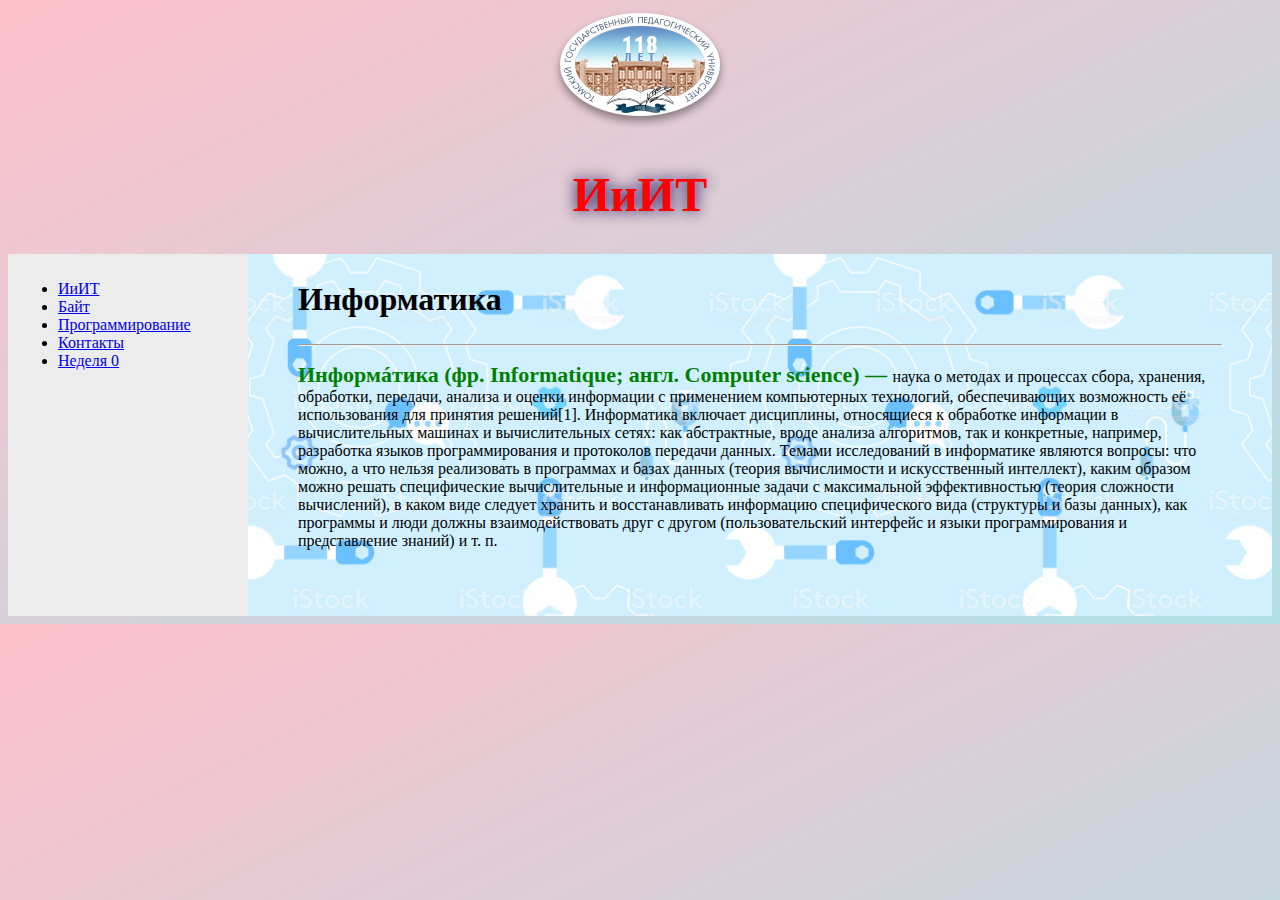
<file: index.html>
<!doctype html>
<html>
    <head>
        <meta charset="utf-8">
        <title>ИиИТ</title>
        <link href="style.css" rel="stylesheet">
    </head>
    <body>
        <header>
            <img src="gerbtspu118.png">
            <h1>ИиИТ</h1>
        </header>
        <div id="flex">
            <nav>
                <ul>
                    <li><a href="index.html">ИиИТ</a></li>
                    <li><a href="bite.html">Байт</a></li>
                    <li><a href="programming.html">Программирование</a></li>
                    <li><a href="Contacts.html">Контакты</a></li>
                    <li><a href="week0.html">Неделя 0</a></li>
                </ul>
            </nav>
            <main>
                <h2>Информатика</h2>
                <hr>
                <p>
                    <b>Информáтика (фр. Informatique; англ. Computer science) — </b>
                    наука о методах и процессах сбора, хранения, обработки,
                    передачи, анализа и оценки информации с применением компьютерных
                    технологий, обеспечивающих возможность её использования для
                    принятия решений[1]. Информатика включает дисциплины, относящиеся
                    к обработке информации в вычислительных машинах и вычислительных
                    сетях: как абстрактные, вроде анализа алгоритмов, так и конкретные,
                    например, разработка языков программирования и протоколов передачи
                    данных. Темами исследований в информатике являются вопросы: что
                    можно, а что нельзя реализовать в программах и базах данных (теория
                    вычислимости и искусственный интеллект), каким образом можно решать
                    специфические вычислительные и информационные задачи с максимальной
                    эффективностью (теория сложности вычислений), в каком виде следует
                    хранить и восстанавливать информацию специфического вида (структуры
                    и базы данных), как программы и люди должны взаимодействовать друг с
                    другом (пользовательский интерфейс и языки программирования и
                    представление знаний) и т. п.
                </p>
            </main>
        </div>
    </body>
</html>
</file>
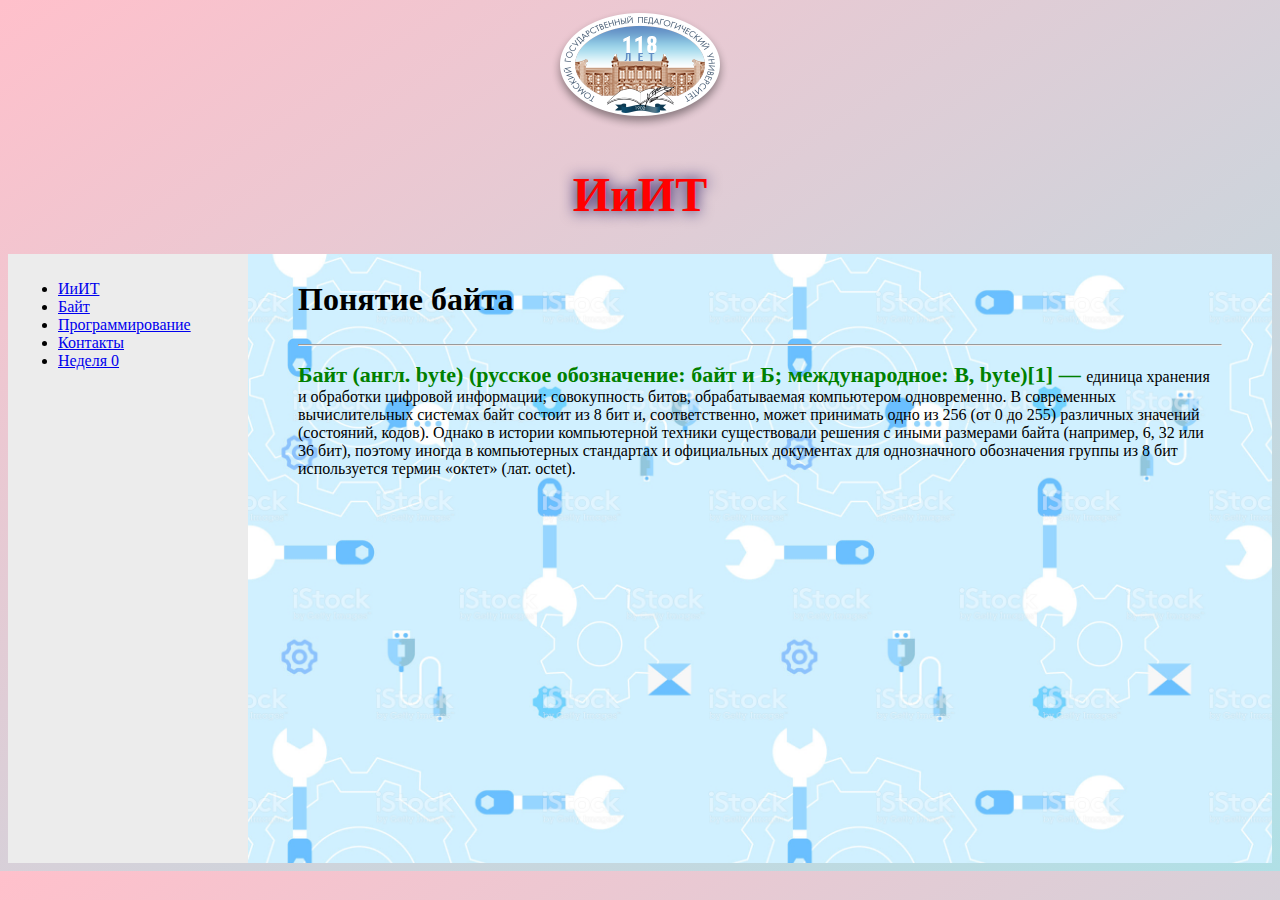
<file: bite.html>
<!doctype html>
<html>
    <head>
        <meta charset="utf-8">
        <title>ИиИТ</title>
        <link href="style.css" rel="stylesheet">
    </head>
    <body>
        <header>
            <img src="gerbtspu118.png">
            <h1>ИиИТ</h1>
        </header>
        <div id="flex">
            <nav>
                <ul>
                    <li><a href="index.html">ИиИТ</a></li>
                    <li><a href="bite.html">Байт</a></li>
                    <li><a href="programming.html">Программирование</a></li>
                    <li><a href="Contacts.html">Контакты</a></li>
                    <li><a href="week0.html">Неделя 0</a></li>
                </ul>
            </nav>
            <main>
                <h2>Понятие байта</h2>
                <hr>
                <p>
                    <b>Байт (англ. byte) (русское обозначение: байт и Б; международное: B, byte)[1] — </b>
                    единица хранения и обработки цифровой информации; совокупность битов, обрабатываемая
                    компьютером одновременно. В современных вычислительных системах байт состоит из 8 бит
                    и, соответственно, может принимать одно из 256 (от 0 до 255) различных значений
                    (состояний, кодов). Однако в истории компьютерной техники существовали решения с иными
                    размерами байта (например, 6, 32 или 36 бит), поэтому иногда в компьютерных стандартах
                    и официальных документах для однозначного обозначения группы из 8 бит используется
                    термин «октет» (лат. octet).
                </p>
                <div style="text-align: center;"><iframe width="560" height="315" src="https://www.youtube.com/embed/JM9rwPPExwA" frameborder="0" allow="accelerometer; autoplay; encrypted-media; gyroscope; picture-in-picture" allowfullscreen></iframe></div>
            </main>
        </div>
    </body>
</html>
</file>
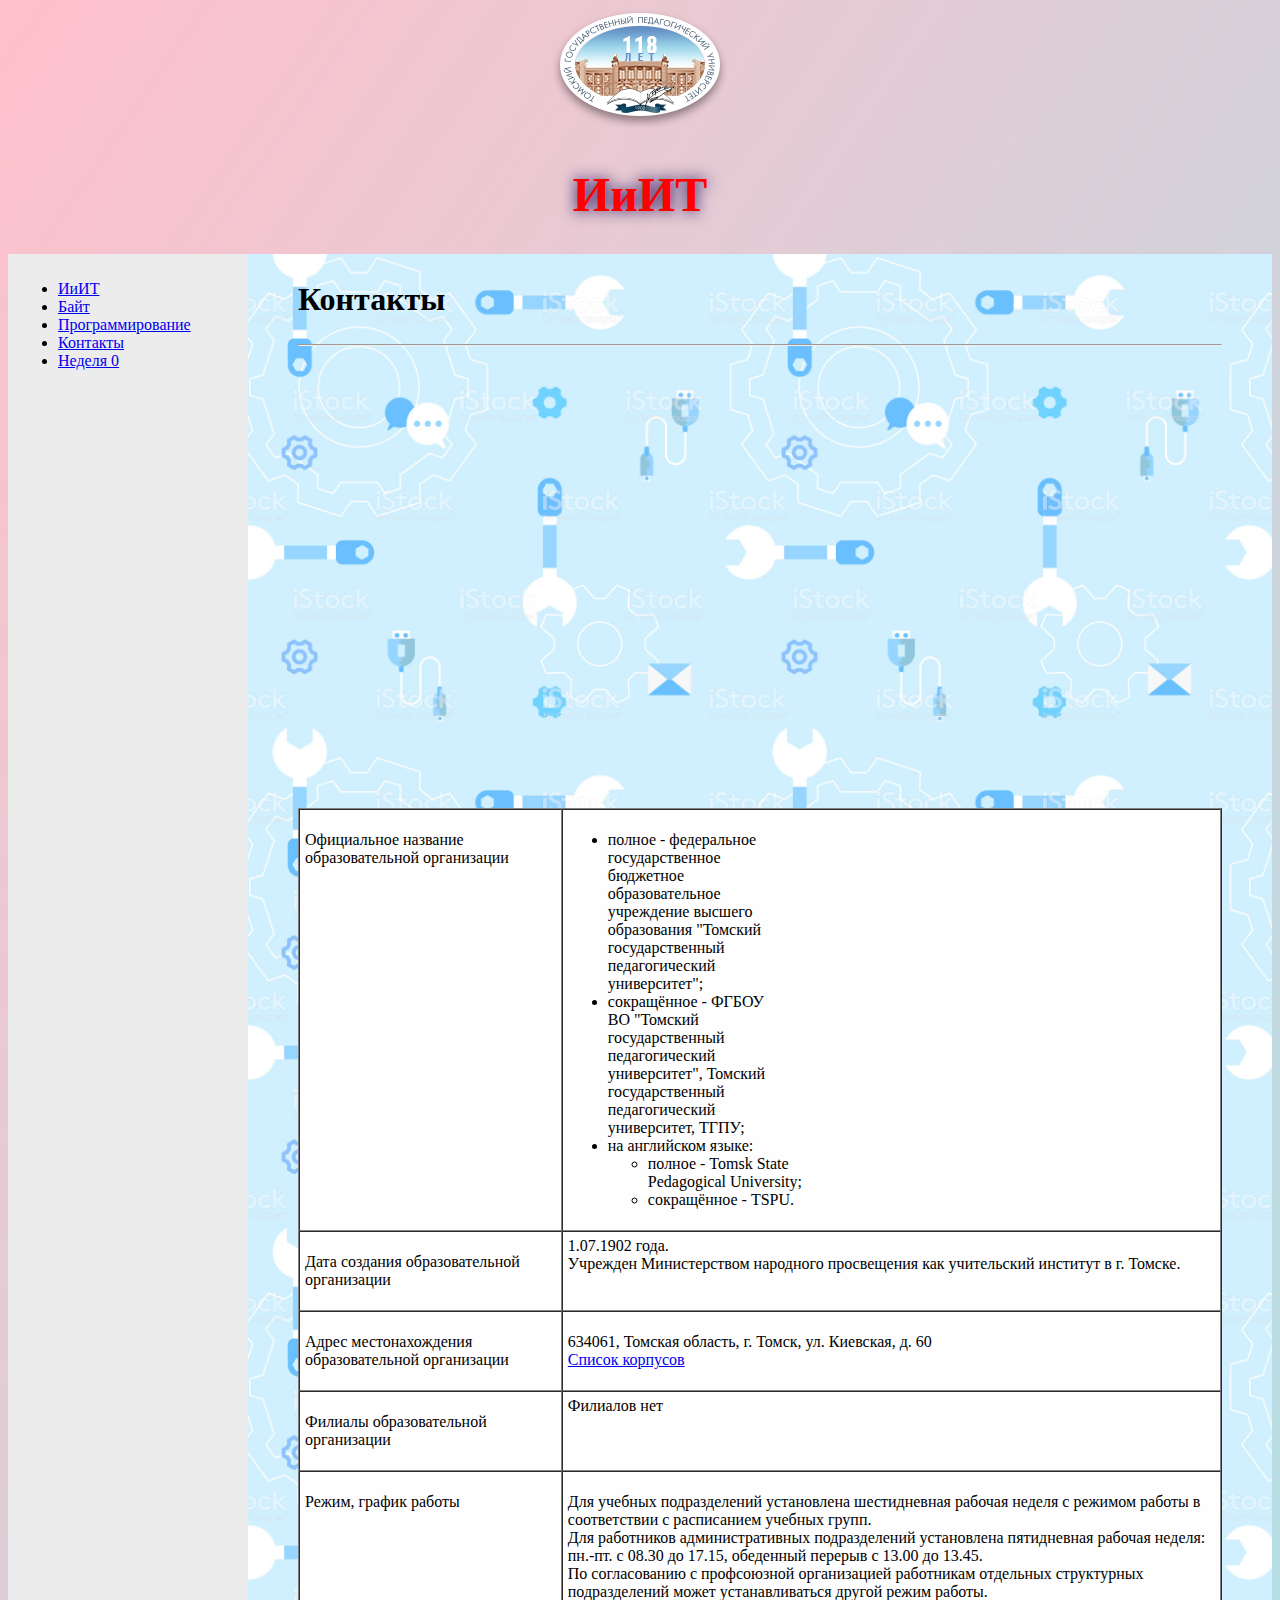
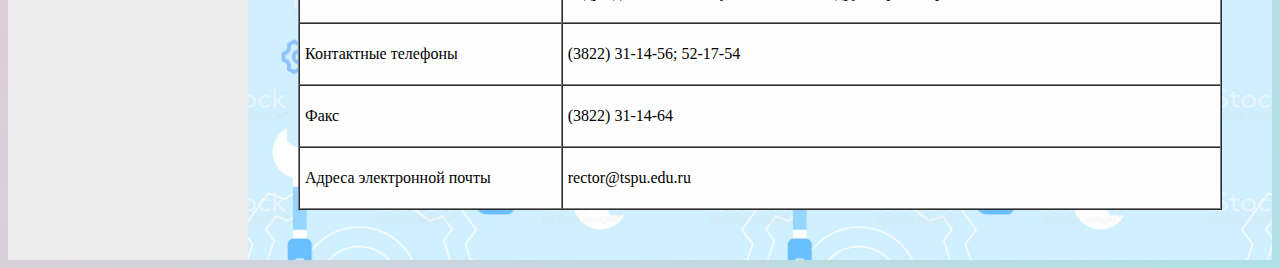
<file: Contacts.html>
<!doctype html>
<html>
    <head>
        <meta charset="utf-8">
        <title>ИиИТ</title>
        <link href="style.css" rel="stylesheet">
    </head>
    <body>
        <header>
            <img src="gerbtspu118.png">
            <h1>ИиИТ</h1>
        </header>
        <div id="flex">
            <nav>
                <ul>
                    <li><a href="index.html">ИиИТ</a></li>
                    <li><a href="bite.html">Байт</a></li>
                    <li><a href="programming.html">Программирование</a></li>
                    <li><a href="Contacts.html">Контакты</a></li>
                    <li><a href="week0.html">Неделя 0</a></li>
                </ul>
            </nav>
            <main>
                <h2>Контакты</h2>
                <hr>
                <div style="text-align: center;"><iframe src="https://www.google.com/maps/embed?pb=!1m18!1m12!1m3!1d2203.6393502054607!2d84.97433431553743!3d56.47397394360733!2m3!1f0!2f0!3f0!3m2!1i1024!2i768!4f13.1!3m3!1m2!1s0x432693741c785ab9%3A0xa5d025c68aba12e!2z0KLQvtC80YHQutC40Lkg0JPQvtGB0YPQtNCw0YDRgdGC0LLQtdC90L3Ri9C5INCf0LXQtNCw0LPQvtCz0LjRh9C10YHQutC40Lkg0KPQvdC40LLQtdGA0YHQuNGC0LXRgg!5e0!3m2!1sru!2sua!4v1593532178206!5m2!1sru!2sua" width="600" height="450" frameborder="0" style="border:0;" allowfullscreen="" aria-hidden="false" tabindex="0"></iframe></div>
            <table cellspacing="0" cellpadding="5" border="1">
<tbody>
<tr>
<td valign="top">
<p>Официальное название образовательной организации</p>
</td>
<td valign="top">
<ul>
<li>полное - федеральное государственное бюджетное образовательное учреждение высшего образования "Томский государственный педагогический университет";</li>
<li>сокращённое - ФГБОУ ВО "Томский государственный педагогический университет", Томский государственный педагогический университет, ТГПУ;</li>
<li>на английском языке:
<ul>
<li>полное - Tomsk State Pedagogical University;</li>
<li>сокращённое - TSPU.</li>
</ul>
</li>
</ul>
</td>
</tr>
<tr>
<td valign="top">
<p>Дата создания образовательной организации</p>
</td>
<td valign="top"><span itemprop="regDate">1.07.1902</span> года.<br> Учрежден Министерством народного просвещения как учительский институт в г. Томске.</td>
</tr>
<tr>
<td valign="top">
<p>Адрес местонахождения образовательной организации</p>
</td>
<td valign="top">
<p><span itemprop="address">634061, Томская область, г. Томск, ул. Киевская, д. 60</span><br> <a href="/sveden/common/buildings">Список корпусов</a>&nbsp;</p>
</td>
</tr>
<tr>
<td valign="top">
<p>Филиалы образовательной организации</p>
</td>
<td valign="top">
<div itemprop="filInfo"><span itemprop="nameFil"><span itemprop="addressFil"><span itemprop="websiteFil">Филиалов нет</span></span></span></div>
</td>
</tr>
<tr>
<td valign="top">
<p>Режим, график работы</p>
</td>
<td valign="top">
<p><span itemprop="workTime">Для учебных подразделений установлена шестидневная рабочая неделя с режимом работы в соответствии с расписанием учебных групп.<br> Для работников административных подразделений установлена пятидневная рабочая неделя: пн.-пт. с 08.30 до 17.15, обеденный перерыв с 13.00 до 13.45.<br> По согласованию с профсоюзной организацией работникам отдельных структурных подразделений может устанавливаться другой режим работы.</span></p>
</td>
</tr>
<tr>
<td valign="top">
<p>Контактные телефоны</p>
</td>
<td valign="top">
<p><span itemprop="telephone">(3822) 31-14-56; 52-17-54</span></p>
</td>
</tr>
<tr>
<td valign="top">
<p>Факс</p>
</td>
<td valign="top">
<p><span itemprop="fax">(3822) 31-14-64</span></p>
</td>
</tr>
<tr>
<td valign="top">
<p>Адреса электронной почты</p>
</td>
<td valign="top">
<p><span itemprop="email">rector@tspu.edu.ru</span></p>
</td>
</tr>
</tbody>
</table>
            </main>
        </div>
    </body>
</html>
</file>
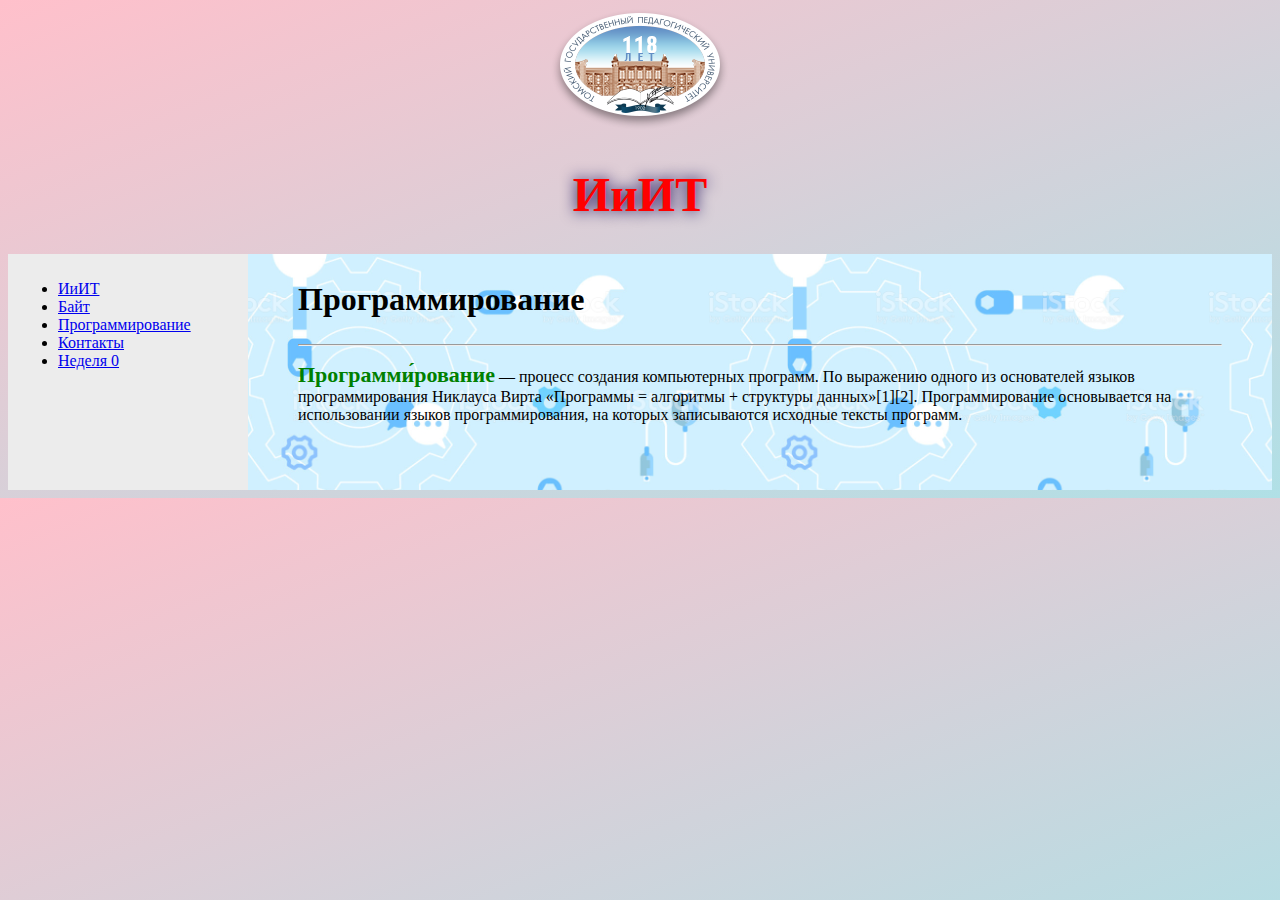
<file: programming.html>
<!doctype html>
<html>
    <head>
        <meta charset="utf-8">
        <title>ИиИТ</title>
        <link href="style.css" rel="stylesheet">
    </head>
    <body>
        <header>
            <img src="gerbtspu118.png">
            <h1>ИиИТ</h1>
        </header>
        <div id="flex">
            <nav>
                <ul>
                    <li><a href="index.html">ИиИТ</a></li>
                    <li><a href="bite.html">Байт</a></li>
                    <li><a href="programming.html">Программирование</a></li>
                    <li><a href="Contacts.html">Контакты</a></li>
                    <li><a href="week0.html">Неделя 0</a></li>
                </ul>
            </nav>
            <main>
                <h2>Программирование</h2>
                <hr>
                <p>
                    <b>Программи́рование</b> — процесс создания компьютерных программ.
                    По выражению одного из основателей языков программирования
                    Никлауса Вирта «Программы = алгоритмы + структуры данных»[1][2].
                    Программирование основывается на использовании языков программирования,
                    на которых записываются исходные тексты программ.
                </p>
            </main>
        </div>
    </body>
</html>
</file>
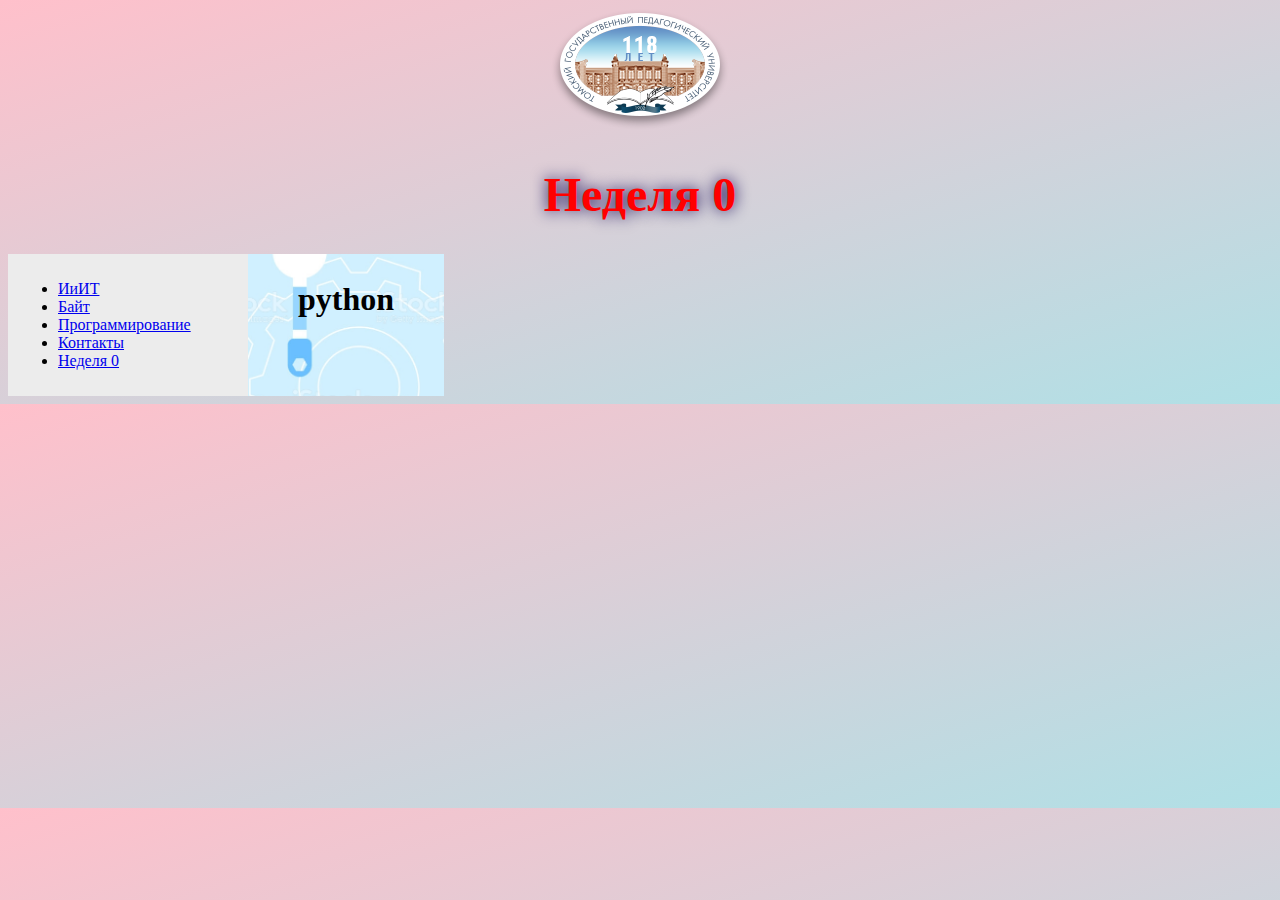
<file: week0.html>
<!doctype html>
<html>
    <head>
        <meta charset="utf-8">
        <title>Неделя 0</title>
        <link href="style.css" rel="stylesheet">
    </head>
    <body>
        <header>
            <img src="gerbtspu118.png">
            <h1>Неделя 0</h1>
        </header>
        <div id="flex">
            <nav>
                <ul>
                    <li><a href="index.html">ИиИТ</a></li>
                    <li><a href="bite.html">Байт</a></li>
                    <li><a href="programming.html">Программирование</a></li>
                    <li><a href="Contacts.html">Контакты</a></li>
                    <li><a href="week0.html">Неделя 0</a></li>
                </ul>
            </nav>
            <main>
                <h2>python</h2>
            </main>
        </div>
    </body>
</html>
</file>
<file: style.css>
body {
    background: linear-gradient(to top left, powderblue, pink);
}
#flex {
    display: flex;
    flex-direction: row;
}

nav {
    background-color: #ececec;
     padding: 10px;
}
main {
    background-image: url(1.jpg);
    background-repeat: repeat;
    background-size: 500px auto;
    padding: 0px 50px 50px 50px;
}
h1 {
    color: red;
    font-size: 3em;
    text-shadow: #0f0052 0 0 15px;
}
header {
    text-align: center;
}
b {
    font-size: 22px;
    color: green;
}
table {
     background-color: #fefefe;
}
ul {
    width: 180px;
}
h2 {
    font-size: 2em;
}
</file>
